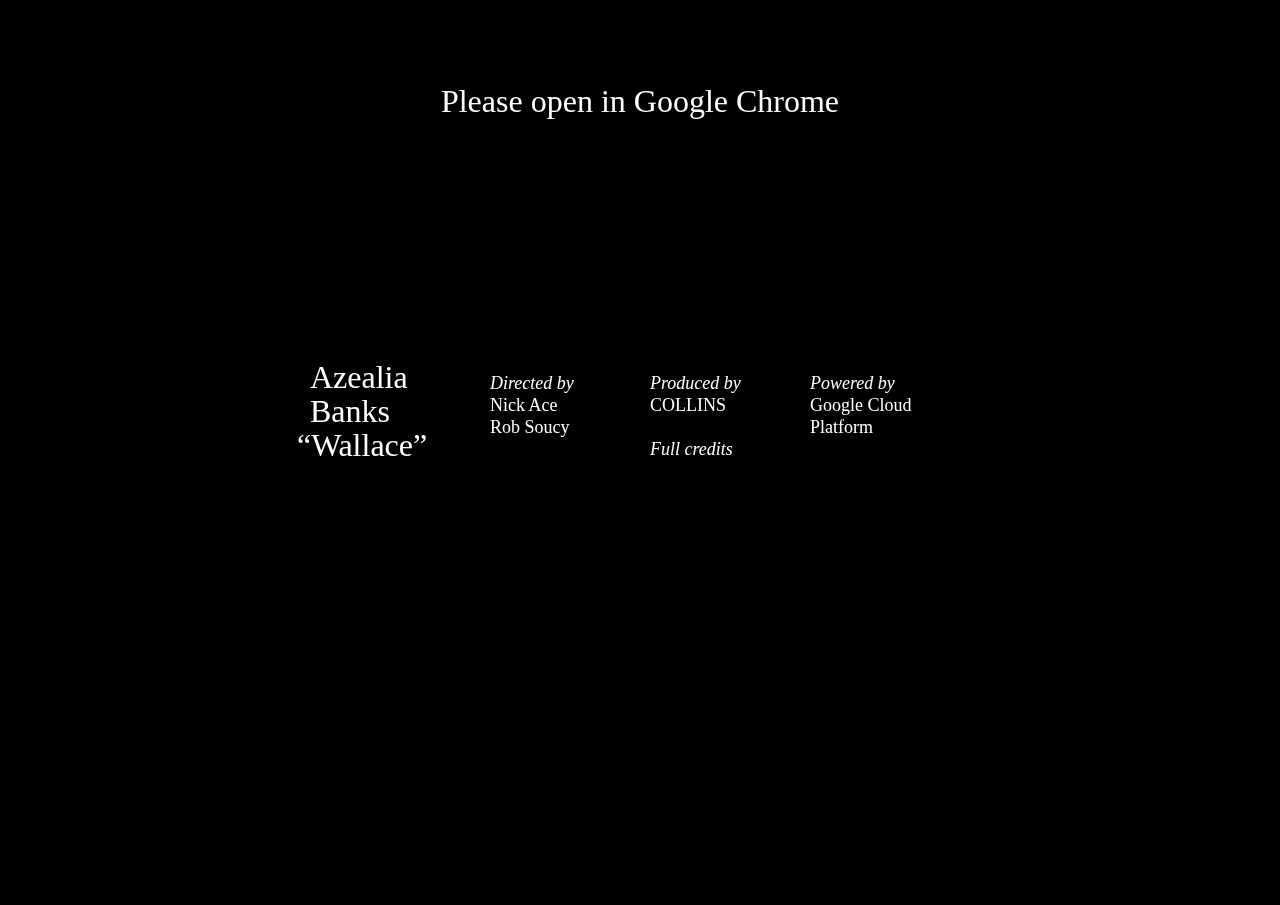
<file: html/index.html>
<!DOCTYPE html>
<html lang="en">
<head>
	<meta charset="utf-8">
	<title>Azealia Banks "WALLACE"</title>
	<meta name="description" content="'Wallace', the new single from Azealia Banks’ Broke With Expensive Taste, is a webcam-driven interactive film produced by COLLINS.">
	<meta tags="Azealia Banks, Wallace,COLLINS,WebGL,Interactive"></meta>
	<meta name="author" content="COLLINS">
	<meta http-equiv="content-type" content="text/html;charset=UTF-8">
	<link href='https://www.google.com/fonts#UsePlace:use/Collection:Cardo:400,400italic' rel='stylesheet' type='text/css'>
	<link rel="stylesheet" type="text/css" href="css/style.css" />

	<!-- Libraries -->
	<script type="text/javascript" src="js/includes/modernizr.js"></script>
	<script type="text/javascript" src="js/includes/Detector.js"></script>
	<script type="text/javascript" src="js/includes/stats.min.js"></script>
	<script type="text/javascript" src="js/includes/tween.min.js"></script>
	<script type="text/javascript" src="js/includes/three.min.js"></script>
	<script type="text/javascript" src="js/includes/jsfeat-min.js"></script>
	<script type="text/javascript" src="js/includes/dat.gui.min.js"></script>
	<script type="text/javascript" src="js/includes/jquery-1.11.1.min.js"></script>
	<script type="text/javascript" src="js/includes/popcorn.min.js"></script>

	<!-- GA -->

	<script>
	  (function(i,s,o,g,r,a,m){i['GoogleAnalyticsObject']=r;i[r]=i[r]||function(){
	  (i[r].q=i[r].q||[]).push(arguments)},i[r].l=1*new Date();a=s.createElement(o),
	  m=s.getElementsByTagName(o)[0];a.async=1;a.src=g;m.parentNode.insertBefore(a,m)
	  })(window,document,'script','//www.google-analytics.com/analytics.js','ga');
	  ga('create', 'UA-59913461-1', 'auto');
	  ga('send', 'pageview');
	</script>
</head>
<body>
	<div id="overlay"></div>
	<div id="creditsContainer">
		<div id="credits" class="credits">
			<div id="spacer" class="credit"></div>
			<div id="title" class="credit title"><a class="nounder" href="http://wallace.azealiabanks.com" target="_blank">Azealia <br/>Banks<br/><span class="wallace">&ldquo;<span class="w">W</span>allace&rdquo;</span></a></div>
			<div id="na_rs" class="credit"><em>Directed by</em><br />Nick Ace<br/>Rob Soucy<br /><br />
				<div class="full"><em>Director of<br />Photography</em><br/><a href="http://michaelberlucchi.com" target="_blank">Mike Berlucchi</a><br /><br /><em>Line Producer</em><br />Nerenda Eid<br /><br /></div>
			</div>
			<div id="collins" class="credit"><em>Produced by</em><br/><a href="http://www.wearecollins.com" target="_blank">COLLINS</a><br /><br /><div id="fullcredits"><a href="#"><em>Full credits</em></a></div><br />
				<div class="full"><em>Director of<br />Interaction</em><br />Brett Renfer<br /><br /><em>Developer</em><br /><a href="http://lars-berg.com" target="_blank">Lars Berg</a></div>
			</div>
			<div id="gcreds" class="credit"><em>Powered by</em><br/><a href="https://cloud.google.com" target="_blank">Google Cloud Platform</a><br /><br />
				<div class="full"><em><a href="https://www.google.com/fonts/specimen/Cardo" target="_blank">Cardo Typeface</a> by</em><br />David Perry</div>
			</div>
			<div id="spacer" class="credit"></div>
			<div id="lyrics" class="calltoaction"><a href="#">Lyrics</a></div>
			<div id="cloud"><a href="https://cloud.google.com" target="_blank"><img src="images/gcloud.svg" onerror="this.onerror=null; this.src='images/gcloud.png'" /></a></div>
		</div>
	</div>
	<div id="calltoaction" class="calltoaction">Click &ldquo;Allow&rdquo; webcam to begin.</div>
	<div id="play" class="calltoaction">Play</div>
	

	<script type="text/javascript" src="js/main-1.0.js"></script>
</body>
</html>
</file>
<file: html/css/style.css>
html, body {
	width: 100%;
	height: 100%;
	border: 0px;
	padding: 0px;
	margin: 0px;
	background-color: black;
	overflow:hidden;
	font-family: 'Cardo', serif;
	font-size: 18px;
	line-height: 22px;
}
html, body {
	/*cursor:none;*/
}

a {
	color:#fff;
	text-decoration: none;
}

a:hover {
	color:#fff;
	text-decoration: underline;
}

a:visited {
	color:#fff;
	text-decoration: none;
}

.nounder:hover {
	text-decoration: none;
}

/* Dark overlay*/
#overlay {
	width: 100%;
	height: 100%;
	background-color: rgba(0,0,0,.6);

	-webkit-transition: opacity 1s ease-in-out;
	-moz-transition: opacity 1s ease-in-out;
	-ms-transition: opacity 1s ease-in-out;
	-o-transition: opacity 1s ease-in-out;
	transition: opacity 1s ease-in-out;
	position: absolute;
	z-index: 105;
}

/* Fallback underlay */
.underlay {
	width: 100%;
	height: 100%;
	z-index: 102;
	position: absolute;
}

/* Credits */
#creditsContainer {
	width: 100%;
	height: 100%;
	position: absolute;
	z-index: 110;

	-webkit-touch-callout: none;
    -webkit-user-select: none;
    -khtml-user-select: none;
    -moz-user-select: none;
    -ms-user-select: none;
    user-select: none;
}

.credits {
	width:660px;
	height:180px;
	margin: auto;
	position: absolute;
	top: 0; left: 0; bottom: 0; right: 0;

	color:#fff;
	/*padding: 28px;*/
	/*cursor:none;*/

	-webkit-transition: opacity 2.5s ease-in-out;
	-moz-transition: opacity 2.5s ease-in-out;
	-ms-transition: opacity 2.5s ease-in-out;
	-o-transition: opacity 2.5s ease-in-out;
	transition: opacity 2.5s ease-in-out;

	-webkit-touch-callout: none;
    -webkit-user-select: none;
    -khtml-user-select: none;
    -moz-user-select: none;
    -ms-user-select: none;
    user-select: none;

    opacity: 0;
}

.credit {
	float: left;
	width: 160px;
	text-align: left;
	padding-top:12px;
}

.credit_small {
	width: 100px;
	padding-top:4px;
}

#cloud  {
	visibility: hidden;
	display: none;
	bottom: 0%;
	position: absolute;
	left:-26px;
}

.title {
	font-size: 32px;
	line-height: 34px;
	width: 180px;
	padding:0px;
}

.title_small {
	font-size:18px;
	line-height:20px;
	width: 110px;
	padding:0px;
}

.credits_small {
	font-size: 12px;
	line-height: 14px;
	position: relative;
	width: 410px;
	top: 50px;
	position: relative;
	width: 410px;
	left: 50px;
	margin: 0;
}
.w {
	letter-spacing:-3px;
}
.ws {
	letter-spacing:-2px;
}

.wallace {
	left: -13px;
	position: relative;
}
.wallace_small {
	left: -8px;
	position: relative;
}

#spacer {
	width:auto;
	height: 24px;
}

.calltoaction {
	z-index: 120;
	position: absolute;
	top: 10%;
	font-size:32px;
	color:#fff;
	padding-left:auto;
	/*cursor:none;*/
	width:100%;
	text-align: center;

	-webkit-transition: opacity .5s ease-in-out;
	-moz-transition: opacity .5s ease-in-out;
	-ms-transition: opacity .5s ease-in-out;
	-o-transition: opacity .5s ease-in-out;
	transition: opacity .5s ease-in-out;

	-webkit-touch-callout: none;
    -webkit-user-select: none;
    -khtml-user-select: none;
    -moz-user-select: none;
    -ms-user-select: none;
    user-select: none;
    opacity: 0;
}

.full {
	display: none;
	visibility: hidden;
}

#fullcredits {
	cursor: pointer;
}

#play, #lyrics {
	visibility: hidden;
	display: none;
	cursor: pointer;
}

#lyrics {
	text-align: left;
	top:auto;
	opacity: 0;
	font-size: 18px;
 	line-height: 20px;
 	top: 113px;
  	margin: 0;
}

#play:hover, #lyrics:hover {
	/*text-decoration: underline;*/
}
</file>
